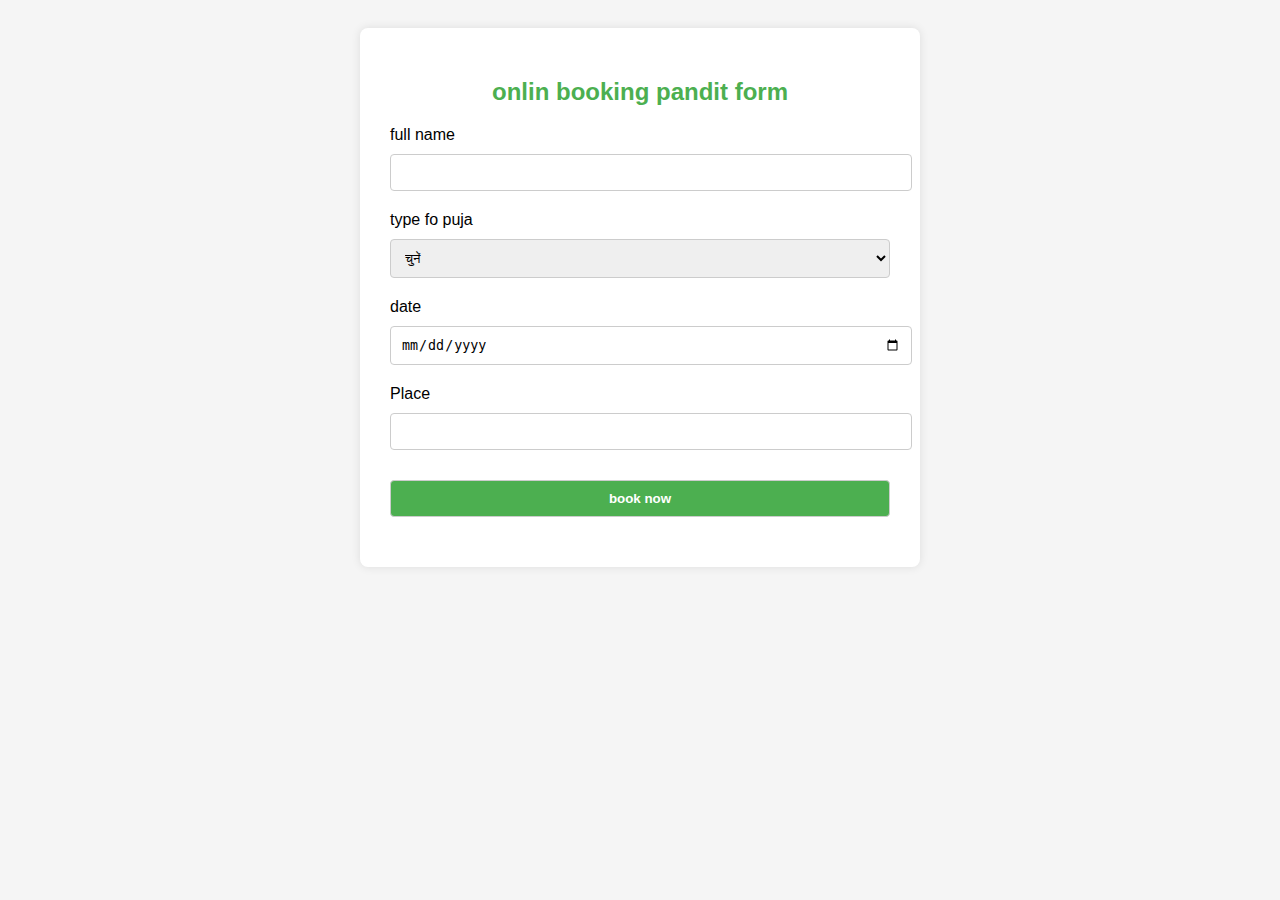
<file: miner project/book.html>
<!DOCTYPE html>
<html lang="hi">
<head>
    <meta charset="UTF-8">
    <title>book pandit</title>
    <style>
        body {
            font-family: sans-serif;
            background-color: #f5f5f5;
            padding: 20px;
        }

        .container {
            max-width: 500px;
            margin: auto;
            background-color: white;
            padding: 30px;
            border-radius: 8px;
            box-shadow: 0 0 10px rgba(0,0,0,0.1);
        }

        h2 {
            text-align: center;
            color: #4CAF50;
        }

        input, select {
            width: 100%;
            padding: 10px;
            margin-top: 10px;
            margin-bottom: 20px;
            border: 1px solid #ccc;
            border-radius: 4px;
        }

        input[type="submit"] {
            background-color: #4CAF50;
            color: white;
            font-weight: bold;
            cursor: pointer;
        }

        input[type="submit"]:hover {
            background-color: #45a049;
        }

        .success {
            text-align: center;
            color: green;
            display: none;
            font-size: 18px;
        }
    </style>
</head>
<body>

<div class="container">
    <h2>onlin booking pandit form</h2>
    <form id="bookingForm">
        <label>full name</label>
        <input type="text" name="name" required>

        <label>type fo puja</label>
        <select name="pooja_type" required>
            <option value="">चुनें</option>
            <option value="गृह प्रवेश">गृह प्रवेश</option>
            <option value="सत्यनारायण कथा">सत्यनारायण कथा</option>
            <option value="विवाह पूजा">विवाह पूजा</option>
            <option value="नामकरण">नामकरण</option>
        </select>

        <label>date</label>
        <input type="date" name="date" required>

        <label>Place</label>
        <input type="text" name="location" required>

        <input type="submit" value="book now">
    </form>

    <div class="success" id="successMessage">
        ✅ आपकी बुकिंग सफल रही! हम आपसे जल्द संपर्क करेंगे।
    </div>
</div>

<script>
    const form = document.getElementById('bookingForm');
    const successMessage = document.getElementById('successMessage');

    form.addEventListener('submit', function(e) {
        e.preventDefault(); 

       
        form.style.display = 'none';
        successMessage.style.display = 'block';   
    });
</script>

</body>
</html>
</file>
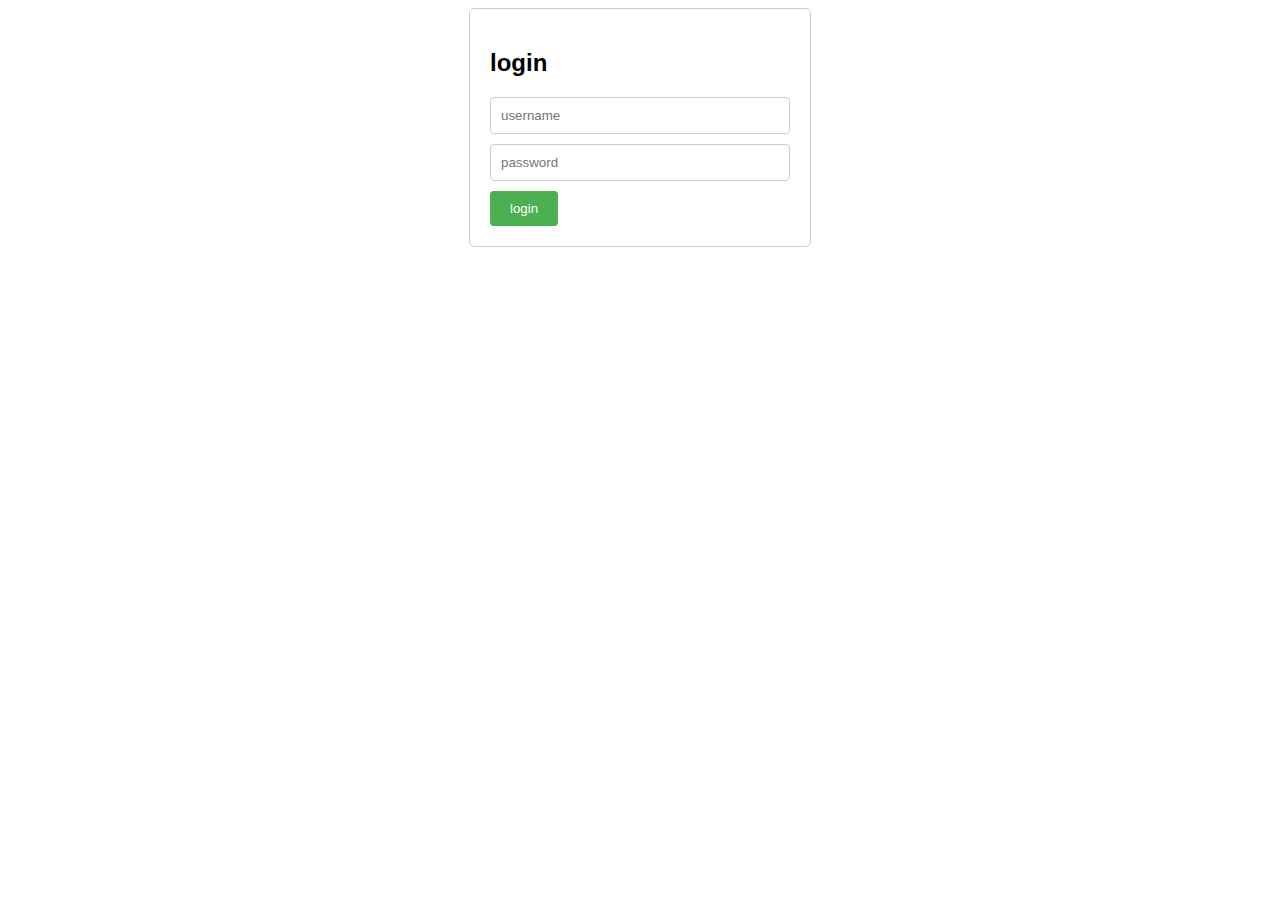
<file: miner project/login.html>
<!DOCTYPE html>
<html>
<head>
    <title>login-form</title>
    <style>
        body {font-family: sans-serif;}
        #login-form {width: 300px; margin: auto; padding: 20px; border: 1px solid #ccc; border-radius: 5px;}
        #login-form input[type="text"], #login-form input[type="password"] {width: 100%; padding: 10px; margin-bottom: 10px; border: 1px solid #ccc; border-radius: 4px; box-sizing: border-box;}
        #login-form input[type="submit"] {background-color: #4CAF50; color: white; padding: 10px 20px; border: none; border-radius: 4px; cursor: pointer;}
        #login-form input[type="submit"]:hover {background-color: #3e8e41;}
    </style>
</head>
<body>
    <div id="login-form">
        <h2>login</h2>
        <form action="#" method="post">
            <input type="text" name="username" placeholder="username">
            <input type="password" name="password" placeholder="password">
            <input type="submit" value="login">
        </form>
    </div>
</body>
</html>
</file>
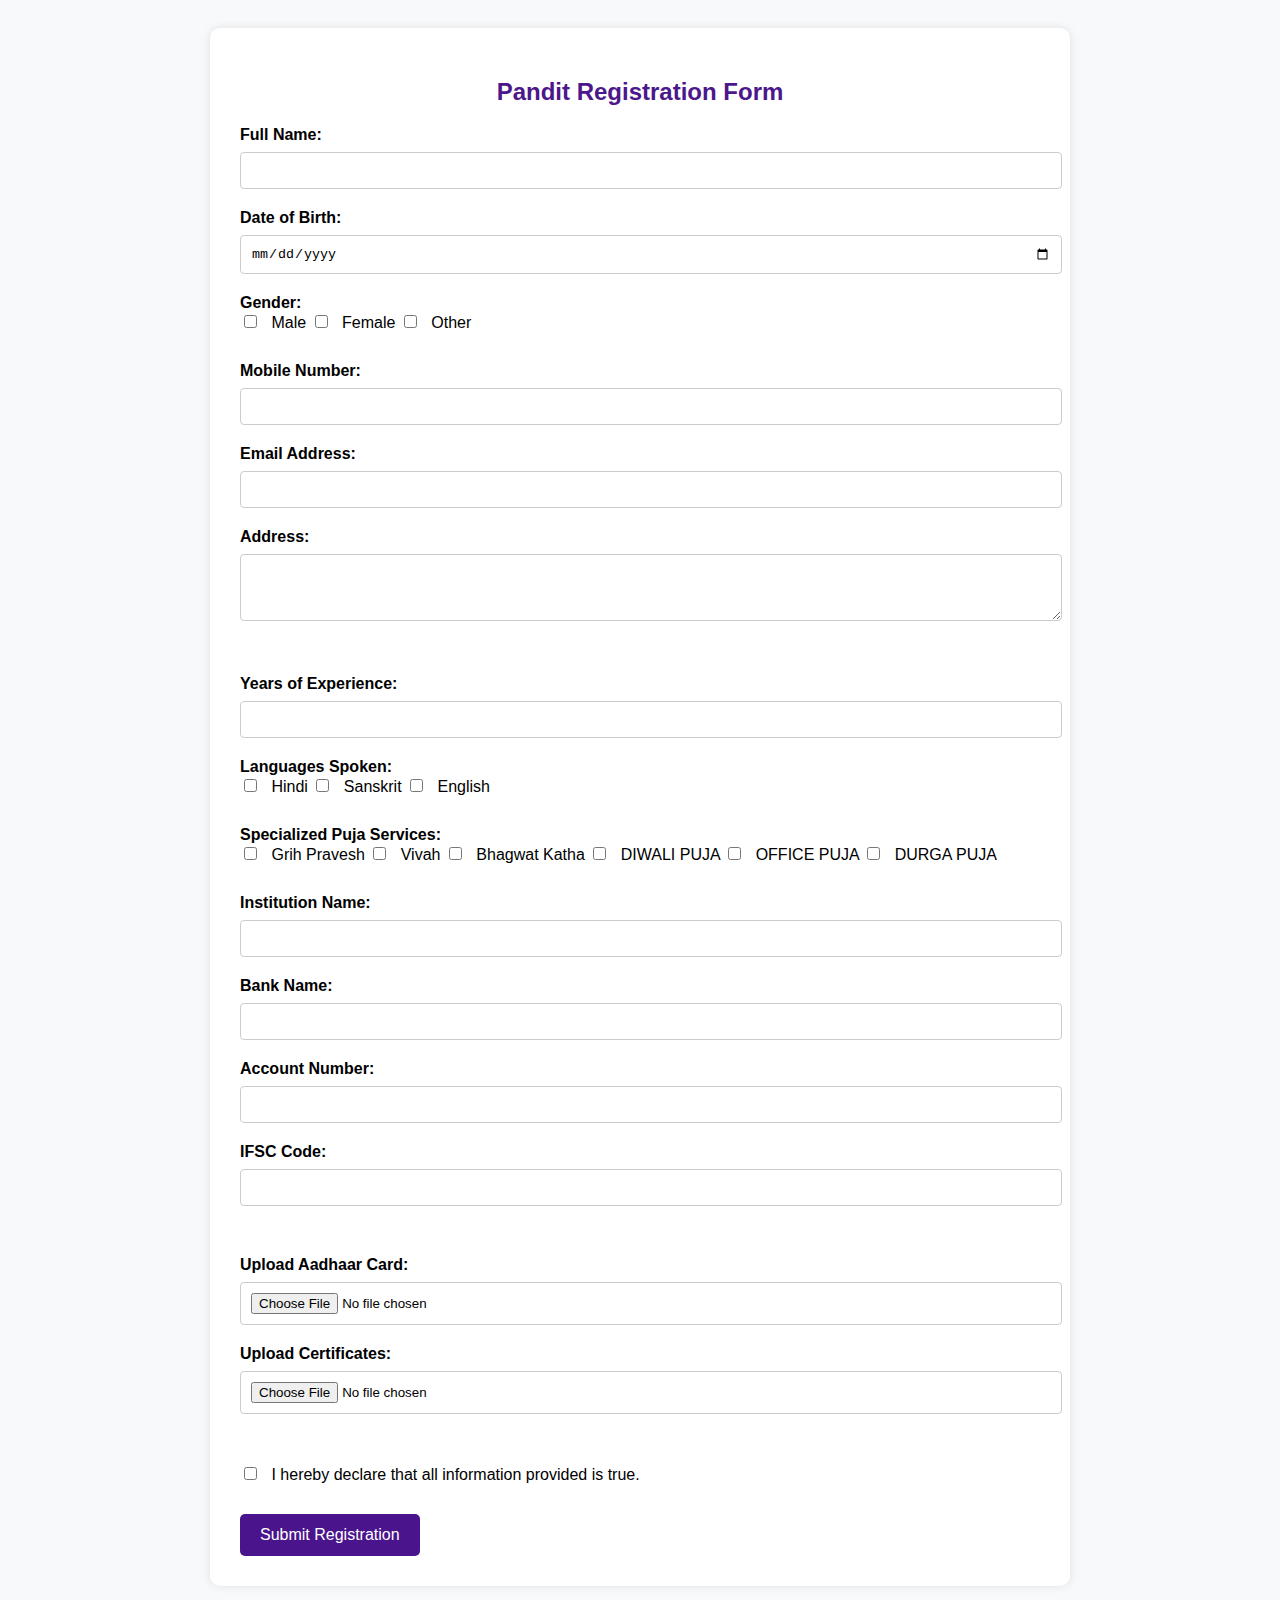
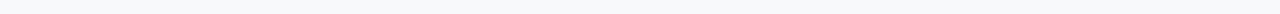
<file: miner project/registration.html>
<!DOCTYPE html>
<html lang="en">
<head>
  <meta charset="UTF-8" />
  <meta name="viewport" content="width=device-width, initial-scale=1.0" />
  <title>Pandit Registration Form</title>
  <style>
    body {
      font-family: Arial, sans-serif;
      background-color: #f8f9fa;
      padding: 20px;
    }

    .container {
      max-width: 800px;
      margin: auto;
      background-color: #ffffff;
      padding: 30px;
      border-radius: 10px;
      box-shadow: 0 0 10px rgba(0,0,0,0.1);
    }

    h2 {
      text-align: center;
      margin-bottom: 20px;
      color: #4b178a;
    }

    label {
      font-weight: bold;
    }

    input[type="text"],
    input[type="email"],
    input[type="date"],
    input[type="file"],
    input[type="number"],
    select,
    textarea {
      width: 100%;
      padding: 10px;
      margin: 8px 0 20px;
      border: 1px solid #ccc;
      border-radius: 4px;
    }

    input[type="checkbox"] {
      margin-right: 10px;
    }

    .section {
      margin-bottom: 30px;
    }

    .submit-btn {
      background-color: #4a148c;
      color: white;
      padding: 12px 20px;
      border: none;
      border-radius: 5px;
      cursor: pointer;
      font-size: 16px;
    }

    .submit-btn:hover {
      background-color: #6a1b9a;
    }
  </style>
</head>
<body>
  <div class="container">
    <h2>Pandit Registration Form</h2>

    <form>
      <div class="section">
        <label>Full Name:</label>
        <input type="text" name="fullname" required />

        <label>Date of Birth:</label>
        <input type="date" name="dob" required />

        <label>Gender:</label><br />
        <input type="checkbox" name="gender" value="Male" /> Male
        <input type="checkbox" name="gender" value="Female" /> Female
        <input type="checkbox" name="gender" value="Other" /> Other
      </div>

      <div class="section">
        <label>Mobile Number:</label>
        <input type="text" name="mobile" required />

        <label>Email Address:</label>
        <input type="email" name="email" />

        <label>Address:</label>
        <textarea name="address" rows="3"></textarea>
      </div>

      <div class="section">
        <label>Years of Experience:</label>
        <input type="number" name="experience" min="0" />

        <label>Languages Spoken:</label><br />
        <input type="checkbox" name="languages" value="Hindi" /> Hindi
        <input type="checkbox" name="languages" value="Sanskrit" /> Sanskrit
        <input type="checkbox" name="languages" value="English" /> English
      </div>

      <div class="section">
        <label>Specialized Puja Services:</label><br />
        <input type="checkbox" name="puja" value="Grih Pravesh" /> Grih Pravesh
        <input type="checkbox" name="puja" value="Vivah" /> Vivah
        <input type="checkbox" name="puja" value="Bhagwat  Katha" /> Bhagwat Katha
        <input type="checkbox" name="puja" value="DIWALI PUJA" /> DIWALI PUJA
        <input type="checkbox" name="puja" value="OFFICE PUJA" /> OFFICE PUJA
        <input type="checkbox" name="puja" value="DURGA PUJA" /> DURGA PUJA
      </div>

      <div class="section">
        <label>Institution Name:</label>
        <input type="text" name="guru" />

        <label>Bank Name:</label>
        <input type="text" name="bank_name" />

        <label>Account Number:</label>
        <input type="text" name="account_no" />

        <label>IFSC Code:</label>
        <input type="text" name="ifsc" />
        
      </div>

      <div class="section">
        <label>Upload Aadhaar Card:</label>
        <input type="file" name="aadhaar" />

        <label>Upload Certificates:</label>
        <input type="file" name="certificates" />
      </div>

      <div class="section">
        <input type="checkbox" required />
        I hereby declare that all information provided is true.
      </div>

      <button type="submit" class="submit-btn">Submit Registration</button>
    </form>
  </div>
</body>
</html>
</file>
